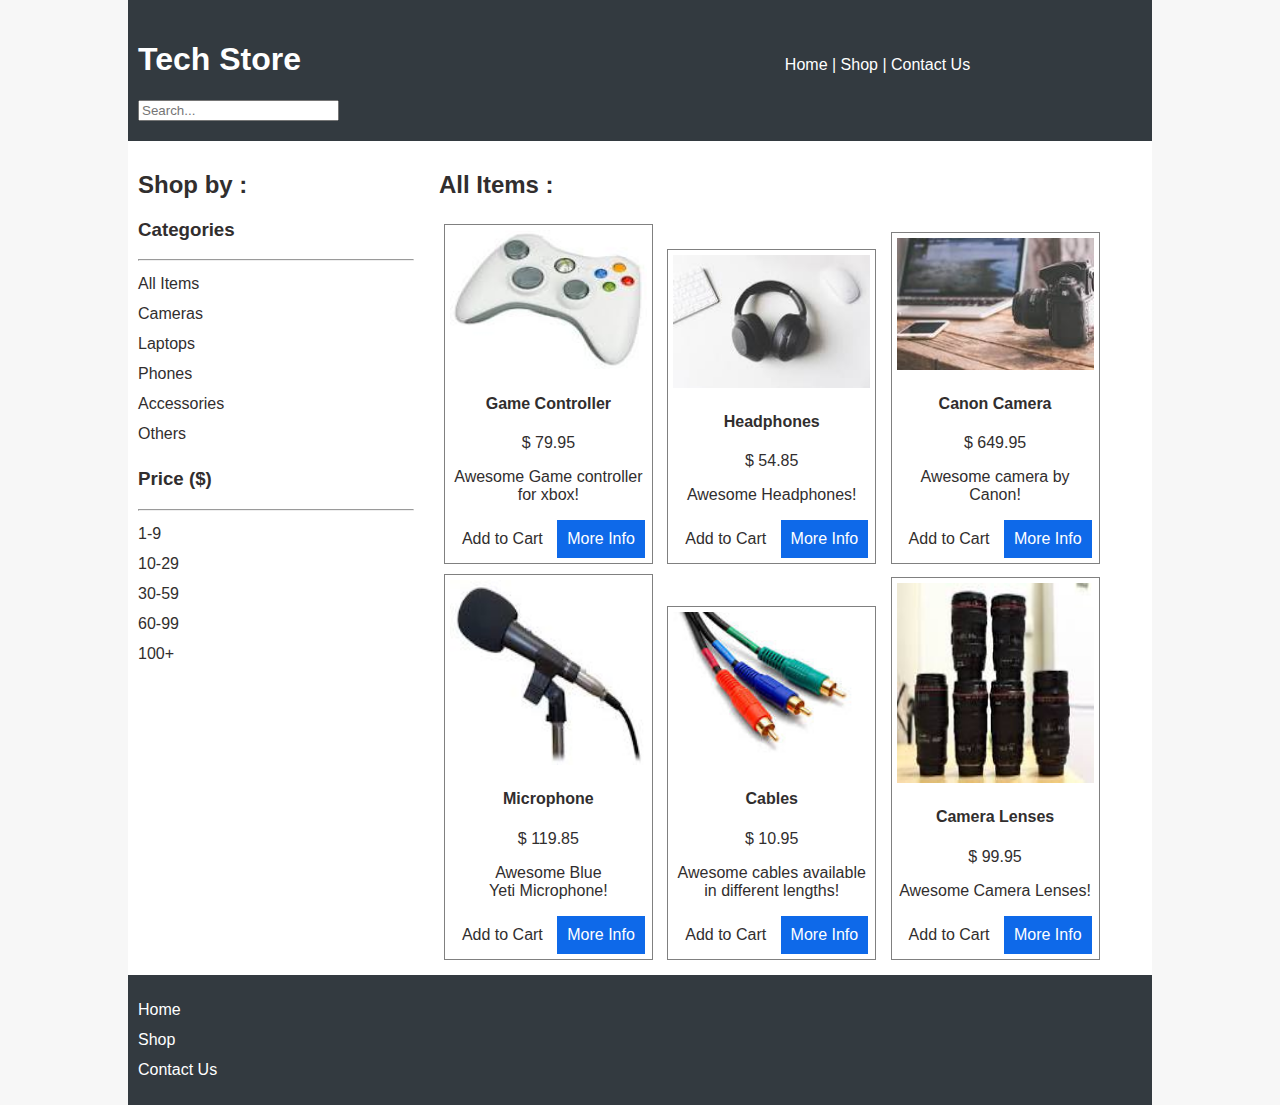
<file: index.html>
<!DOCTYPE html>
<html lang="en">
    <head>
        <meta charset="UTF-8">
        <meta name="viewport" content="width = device-width, intitial-scale = 1">
        <title> Tech Store</title>

        <link rel="stylesheet" href="styles.css">
    </head>
    <body>
        <header>
            <h1> Tech Store</h1>
            <nav>
                <ol>
                    <li><a href="#link" target="_blank">Home | </a></li>
                    <li><a href="Product-detail.html" target="_blank">Shop | </a></li>
                    <li><a href="contact.html" target="_blank">Contact Us</a></li>
                </ol>
            </nav>
            <input type="search" placeholder="Search...">
        </header>
        
        <aside>
            <h2>Shop by : </h2>
            <section>
                <h3>Categories</h3>
                <hr>
                <ul>
                    <li>All Items</li>
                    <li>Cameras</li>
                    <li>Laptops</li>
                    <li>Phones</li>
                    <li>Accessories</li>
                    <li>Others</li>
                </ul>
            </section>
            <section>
                <h3> Price <span>($)</span></h3>
                <hr>
                <ul>
                    <li>1-9</li>
                    <li>10-29</li>
                    <li>30-59</li>
                    <li>60-99</li>
                    <li>100+</li>
                </ul>
            </section>
        </aside>
        
        <main >
            <h2> All Items : </h2>
            <div class="product">
                <a href="product-detail.html" target="_blank">
                    <img src="images\controller.jpg" alt="Game COntroller Picture" width="300" height="140">
                    <h4>Game Controller</h4>
                </a>
                
                
                <p>$ 79.95</p>
                <p>Awesome Game controller<br> for xbox!</p>
                <a href="Product-detail.html" class="button" targert="_blank"> Add to Cart</a>
                <a href=" " class="button" targert="_blank"> More Info</a>
            </div>

            <div class="product">
                <a href="product-detail.html" target="_blank">
                    <img src="images\headphones.jpg" alt="Headphones" width="300">
                    <h4>Headphones</h4>
                </a>
                
                <p>$ 54.85</p>
                <p>Awesome Headphones!</p>
                <a href="Product-detail.html" class="button" targert="_blank"> Add to Cart</a>
                <a href=" " class="button" targert="_blank"> More Info</a>
            </div>

            <div class="product">
                <a href="product-detail.html" target="_blank">
                    <img src="images\camera.jpg" alt="Camera" width="300">
                    <h4>Canon Camera</h4>
                </a>
                
                
                <p>$ 649.95</p>
                <p>Awesome camera by Canon!</p>
                <a href="Product-detail.html" class="button" targert="_blank"> Add to Cart</a>
                <a href=" " class="button" targert="_blank"> More Info</a>
            </div>

            <div class="product">
                <a href="product-detail.html" target="_blank">
                    <img src="images\microphone.jpg" alt="Microphone" width="300" height="185">
                    <h4>Microphone</h4>
                </a>
                
                
                <p>$ 119.85</p>
                <p>Awesome Blue<br> Yeti Microphone!</p>
                <a href="Product-detail.html" class="button" targert="_blank"> Add to Cart</a>
                <a href=" " class="button" targert="_blank"> More Info</a>
            </div>

            <div class="product">
                <a href="product-detail.html" target="_blank">
                    <img src="images\cables.jpg" alt="Cables" width="300">
                    <h4>Cables</h4>
                </a>
                
                
                <p>$ 10.95</p>
                <p>Awesome cables available<br> in different lengths!</p>
                <a href="Product-detail.html" class="button" targert="_blank"> Add to Cart</a>
                <a href=" " class="button" targert="_blank"> More Info</a>
            </div>

            <div class="product">
                <a href="product-detail.html" target="_blank">
                    <img src="images\lenses.jpg" alt="Lenses" width="300" height="200">
                    <h4>Camera Lenses</h4>
                </a>
                
                
                <p>$ 99.95</p>
                <p>Awesome Camera Lenses!</p>
                <a href="Product-detail.html" class="button" targert="_blank"> Add to Cart</a>
                <a href=" " class="button" targert="_blank"> More Info</a>
            </div>

        </main>

        <footer>
            <nav>
                <ul>
                    <li><a href="#link" target="_blank">Home</a></li>
                    <li><a href="Product-detail.html" target="_blank">Shop</a></li>
                    <li><a href="contact.html" target="_blank">Contact Us</a></li>
                </ul>
            </nav>
        </footer>

        
    </body>

</html>
</file>
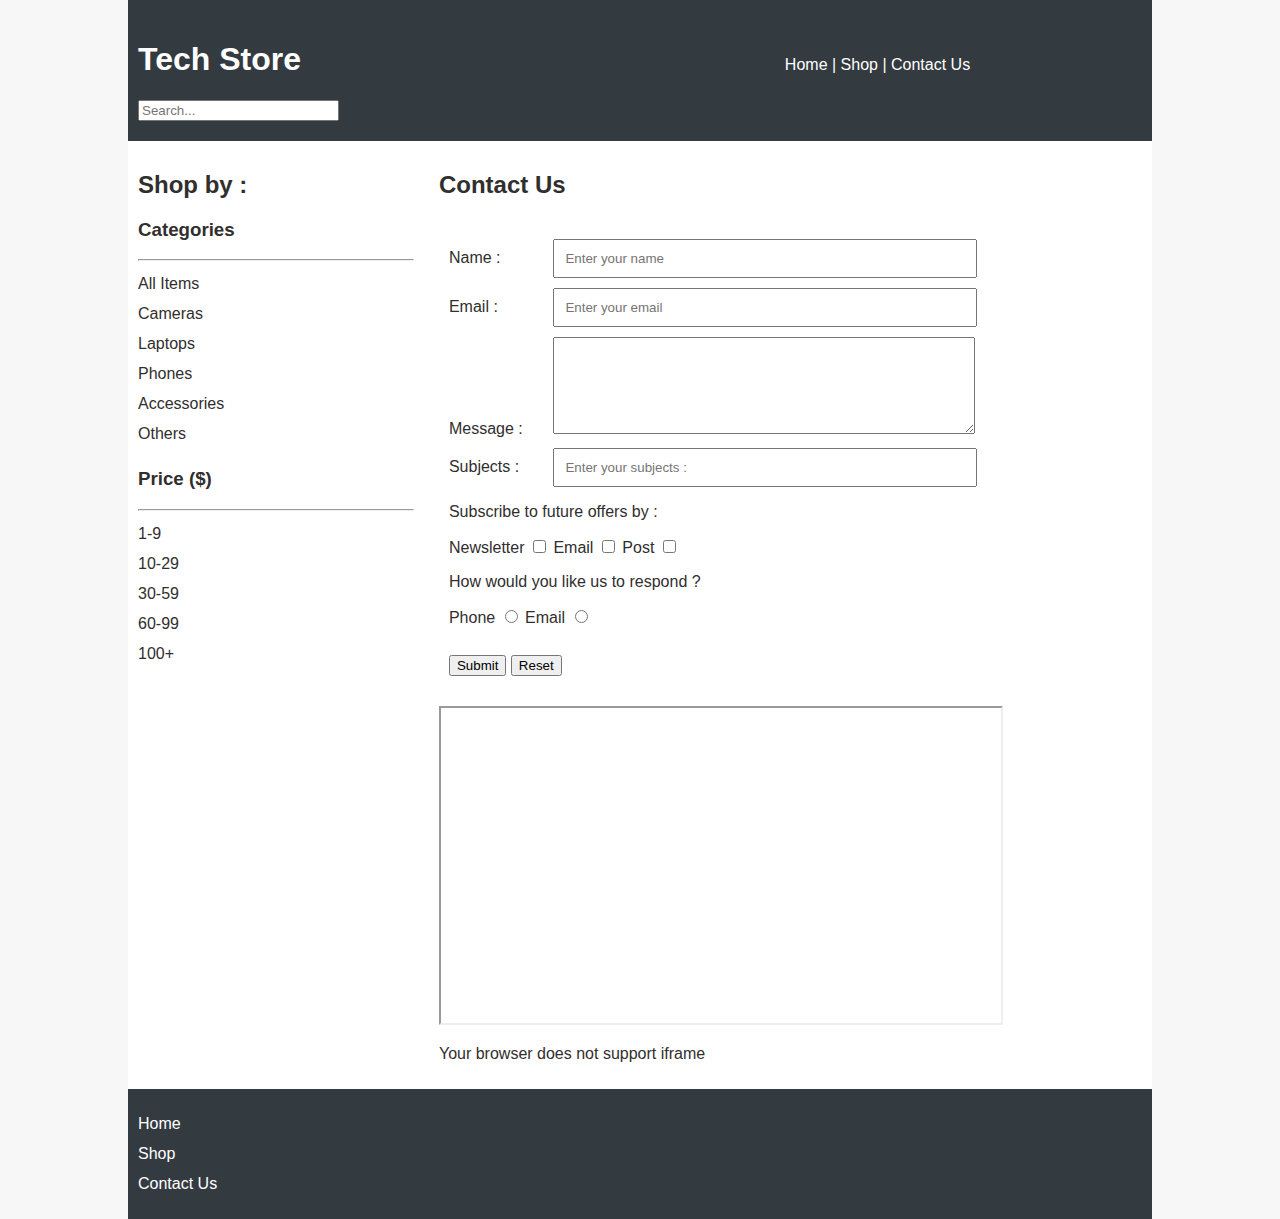
<file: contact.html>
<!DOCTYPE html>
<html lang="en">
    <head>
        <meta charset="UTF-8">
        <title> Tech Store : Contact US</title>
        <link rel="stylesheet" href="styles.css">
    </head>
    <body>
        <header>
            <h1> Tech Store</h1>
            <nav>
                <ol>
                    <li><a href="#link" target="_blank">Home | </a></li>
                    <li><a href="Product-detail.html" target="_blank">Shop | </a></li>
                    <li><a href="contact.html" target="_blank">Contact Us</a></li>
                </ol>
            </nav>
            <input type="search" placeholder="Search...">
        </header>
        
        <aside>
            <h2>Shop by : </h2>
            <section>
                <h3>Categories</h3>
                <hr>
                <ul>
                    <li>All Items</li>
                    <li>Cameras</li>
                    <li>Laptops</li>
                    <li>Phones</li>
                    <li>Accessories</li>
                    <li>Others</li>
                </ul>
            </section>
            <section>
                <h3> Price <span>($)</span></h3>
                <hr>
                <ul>
                    <li>1-9</li>
                    <li>10-29</li>
                    <li>30-59</li>
                    <li>60-99</li>
                    <li>100+</li>
                </ul>
            </section>
        </aside>
        
        <main>
            <h2>Contact Us</h2>
            <form>
                <div class="inline">
                    <label for="name">Name : </label>
                    <input type="text" placeholder="Enter your name" id="name" name="name"><br>
                </div>
                <div class="inline">
                    <label for="email">Email : </label>
                    <input type="email" placeholder="Enter your email" id="email" name="email"><br>
                </div>
                <div class="inline">
                    <label for="message">Message : </label>
                    <textarea cols="30" rows="5" id="message" name="message"></textarea>
                </div class="inline">
                <!-- <div>
                    <label for="subjects">Subjects :</label>
                    <select id="subject">
                        <optgroup label="Product Issues">
                            <option value="returns">Returns</option>
                            <option value="faulty_items">Faulty Items</option>
                        </optgroup>
                        <optgroup label="Delivery">
                            <option value="delivery">Delivery Info</option>
                            <option value="order_tracking">Order Tracking</option>
                        </optgroup>
                        <optgroup label="Others">
                            <option value="advice">Advice</option>
                            <option value="others">Others</option>
                        </optgroup>
                        
                    </select>
                </div> -->
                

                <div class="inline">
                    <label for="subject">Subjects :</label>
                    <input type="text" list="subjects" id="subject" placeholder="Enter your subjects : ">
                    <datalist id="subjects">
                        <option value="returns">
                        <option value="faulty_items">
                        <option value="delivery">
                        <option value="order_tracking">
                        <option value="advice">
                        <option value="others">
                    </datalist>
                </div>

                <div>
                    <p>Subscribe to future offers by : </p>
                    <label for="newsletter">Newsletter</label>
                    <input type="checkbox" id="newsletter" name="subscribe" value="newsletter">

                    <label for="email">Email</label>
                    <input type="checkbox" id="email" name="subscribe" value="email">

                    <label for="post">Post</label>
                    <input type="checkbox" id="post" name="subscribe" value="post">
                </div>
                <div>
                    <p>How would you like us to respond ?</p>
                    <label for="phoneresponse">Phone</label>
                    <input type="radio" id="phoneresponse" name="response" value="phone">

                    <label for="emailresponse">Email</label>
                    <input type="radio" id="emailresponse" name="response" value="email">
                </div>
                <div>
                    <br>
                    <input type="submit">
                    <input type="reset">
                    <!-- <button type="submit">Submit</button> -->
                </div>
            </form>

            <iframe width="560" height="315" src="" ></iframe>
                <p>Your browser does not support iframe</p>
            </iframe>

        </main>

        <footer>
            <nav>
                <ul>
                    <li><a href="#link" target="_blank">Home</a></li>
                    <li><a href="Product-detail.html" target="_blank">Shop</a></li>
                    <li><a href="contact.html" target="_blank">Contact Us</a></li>
                </ul>
            </nav>
        </footer>

        
    </body>

</html>
</file>
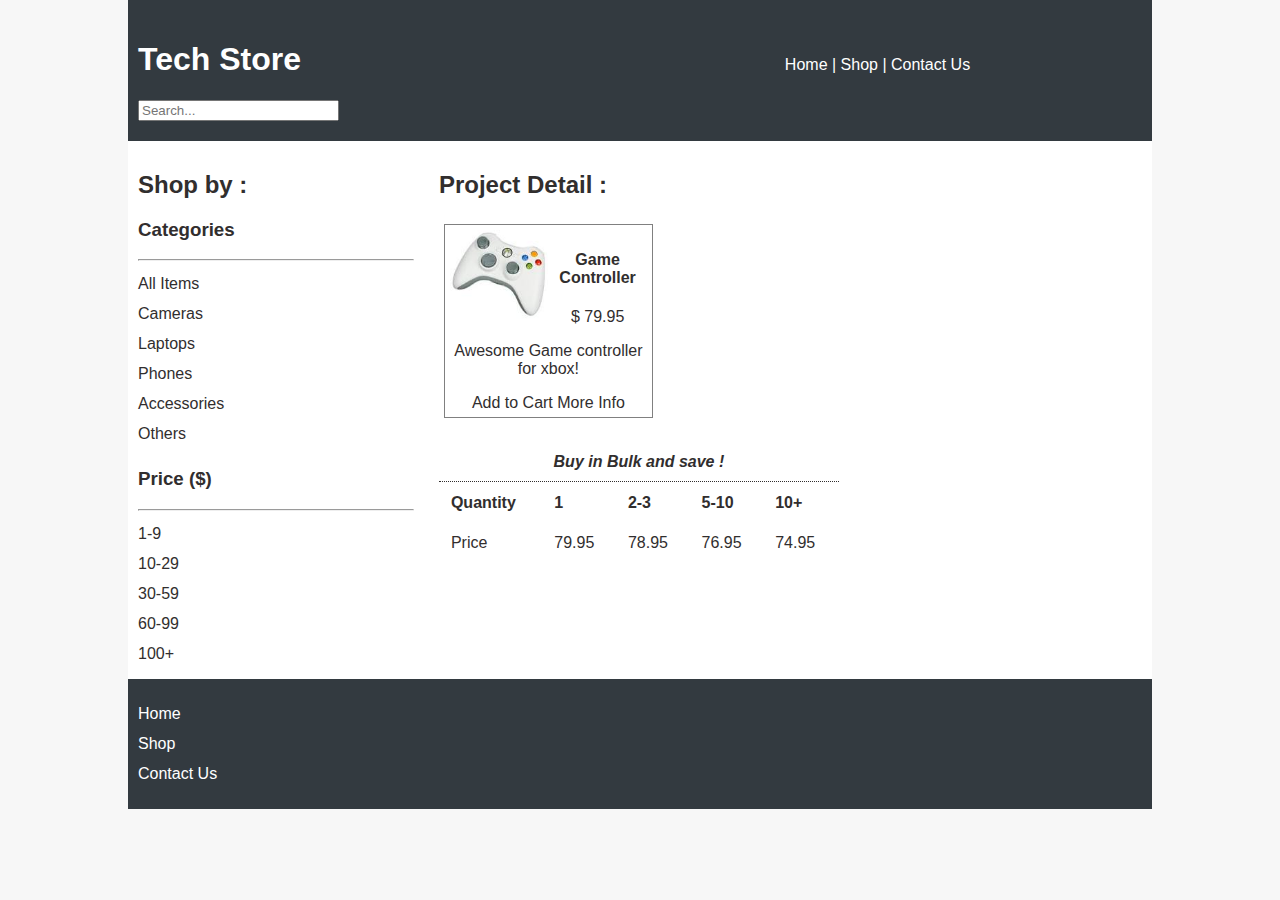
<file: Product-detail.html>
<!DOCTYPE html>
<html lang="en">
    <head>
        <meta charset="UTF-8">
        <title> Tech Store : Product Detail</title>
        <link rel="stylesheet" href="styles.css">
    </head>
    <body>
        <header>
            <h1> Tech Store</h1>
            <nav>
                <ol>
                    <li><a href="#link" target="_blank">Home | </a></li>
                    <li><a href="Product-detail.html" target="_blank">Shop | </a></li>
                    <li><a href="contact.html" target="_blank">Contact Us</a></li>
                </ol>
            </nav>
            <input type="search" placeholder="Search...">
        </header>
        
        <aside>
            <h2>Shop by : </h2>
            <section>
                <h3>Categories</h3>
                <hr>
                <ul>
                    <li>All Items</li>
                    <li>Cameras</li>
                    <li>Laptops</li>
                    <li>Phones</li>
                    <li>Accessories</li>
                    <li>Others</li>
                </ul>
            </section>
            <section>
                <h3> Price <span>($)</span></h3>
                <hr>
                <ul>
                    <li>1-9</li>
                    <li>10-29</li>
                    <li>30-59</li>
                    <li>60-99</li>
                    <li>100+</li>
                </ul>
            </section>
        </aside>
        
        <main>
            <h2> Project Detail : </h2>
            <div class="product product-detail">
                <img src="images\controller.jpg" alt="Game COntroller Picture" width="300">
                <h4>Game Controller</h4>
                <p>$ 79.95</p>
                <p>Awesome Game controller<br> for xbox!</p>
                <a href="Product-detail.html" targert="_blank"> Add to Cart</a>
                <a href=" " targert="_blank"> More Info</a>
            </div>

            <table>
                <caption> Buy in Bulk and save !</caption>
                <thead>
                    <tr>
                        <th>Quantity</th>
                        <th> 1</th>
                        <th> 2-3</th>
                        <th> 5-10</th>
                        <th> 10+</th>
                    </tr>
                </thead>
                <tbody>
                    <tr>
                        <td>Price</td>
                        <td>79.95</td>
                        <td>78.95</td>
                        <td>76.95</td>
                        <td>74.95</td>
                    </tr>
                </tbody>
                
            </table>
        </main>

        <footer>
            <nav>
                <ul>
                    <li><a href="#link" target="_blank">Home</a></li>
                    <li><a href="Product-detail.html" target="_blank">Shop</a></li>
                    <li><a href="contact.html" target="_blank">Contact Us</a></li>
                </ul>
            </nav>
        </footer>

        
    </body>

</html>
</file>
<file: styles.css>
html{
    background-color: #f7f7f7;
}
body{
    font-family: Arial, Helvetica, sans-serif;
    background-color: white;
    /* max-width: 80vw; */
    margin: 0 auto;
    color: rgb(49, 46, 46);
    text-align: center;
}

header, footer{
    background-color: #333a40;
     color: white;
     padding: 20px 10px;
}

input[type="search"]{
    width: 100%
}

ul{
    margin: 0px;
    padding: 0px;
}

li{
    list-style-type: none;
    line-height: 30px;
}

a{
    text-decoration: none;
    color: inherit;
}

a:hover{
    color: #0e69e9;
}

header li{
    display: inline;

}

header h1,nav{
    display: inline-block;
}
header h1{
    /* width: 60%; */
    width: 100%;
}

/* main{
    width: 68%;
    display: inline-block;
    padding: 10px;
}
aside{
    width: 27%;
    display: inline-block;
    vertical-align: top;
    padding: 10px;
} */

.product{
    box-sizing: border-box;
    border: 1px solid grey;
    /* width: 30%; */
    margin: 5px;
    padding: 5px;
    /* display: inline-block; */
    width: 100%;
    text-align: center;
}

img{
    max-width: 100%;
}

.button{
    padding: 10px;
    display: inline-block;
}

.button:last-of-type{
    background-color: #0e69e9;
    color: white;
}

/*Product-Details*/
.product-detail{
    width: 660px;
}
.product-detail img{
    max-width: 50%;
    float: left;
}

table{
    width: 400px;
    text-align: left;
    margin: 20px 0;
}

caption{
    font-weight: bold;
    font-style: italic;
    border-bottom: 1px dotted;
    padding: 10px;
}

th, td{
    padding: 10px;
}

tr:hower{
    background: #f5f5f5;
}

/* Contact US*/
form{
    padding: 10px;
    margin: 10px 0;
    width: 600px;
}

.inline label{
    display: inline-block;
    width: 100px;
}

form > div{
    margin: 10px 0;
}

input[type="text"],input[type="email"], textarea {
    padding: 10px;
    width: 400px;
}

@media (min-width:800px){
    input[type="search"]{
        width: 40%;
    }

    .product{
            display: inline-block; 
            width: 48%;
    }
}

@media(min-width:1000px){
    body{
        text-align: left;
    }

    header h1{
        width: 60%;
    }

    main{
    width: 68%;
    display: inline-block;
    padding: 10px;
    }

    aside{
        width: 27%;
        display: inline-block;
        vertical-align: top;
        padding: 10px;
    }
}

@media(min-width:1200px){
    body{
        max-width: 80vw;
    }
    .product{
        width: 30%;
    }
    input[type="search"]{
        width: 20%;
    }
}
</file>
